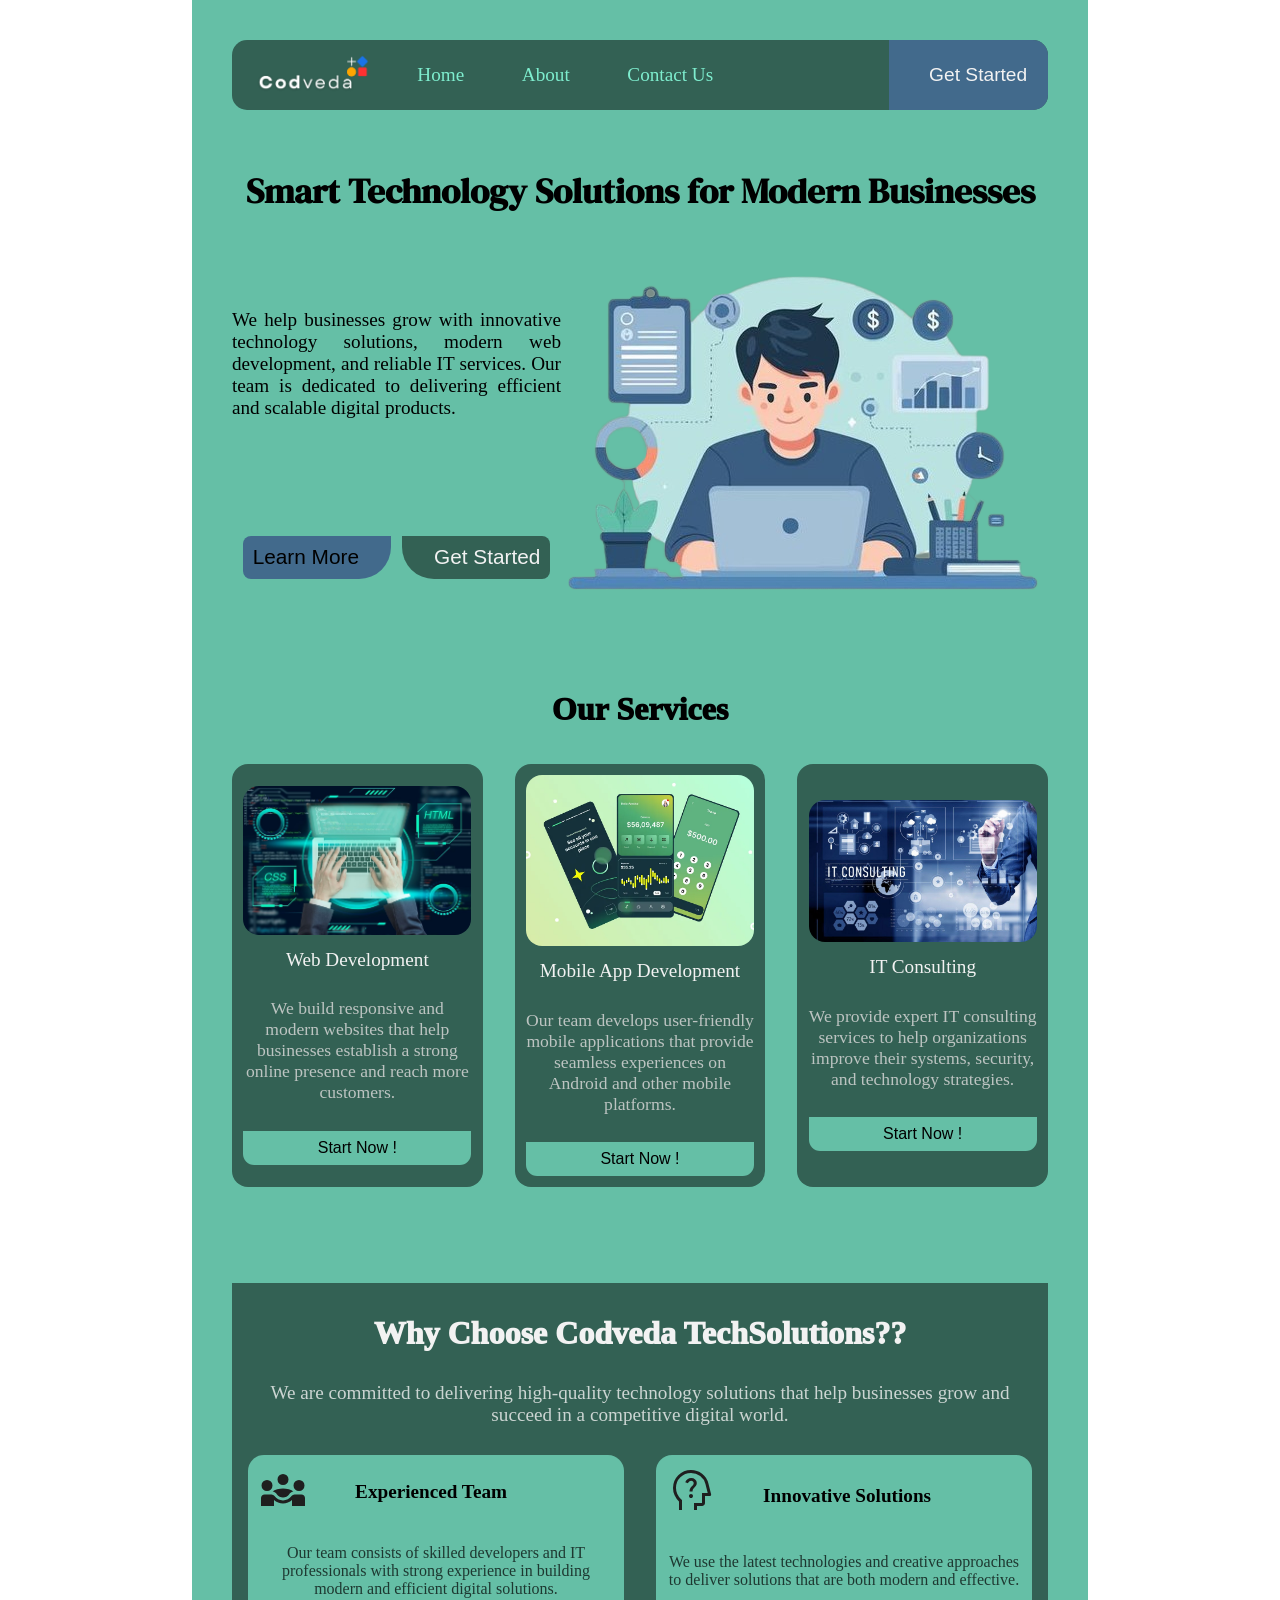
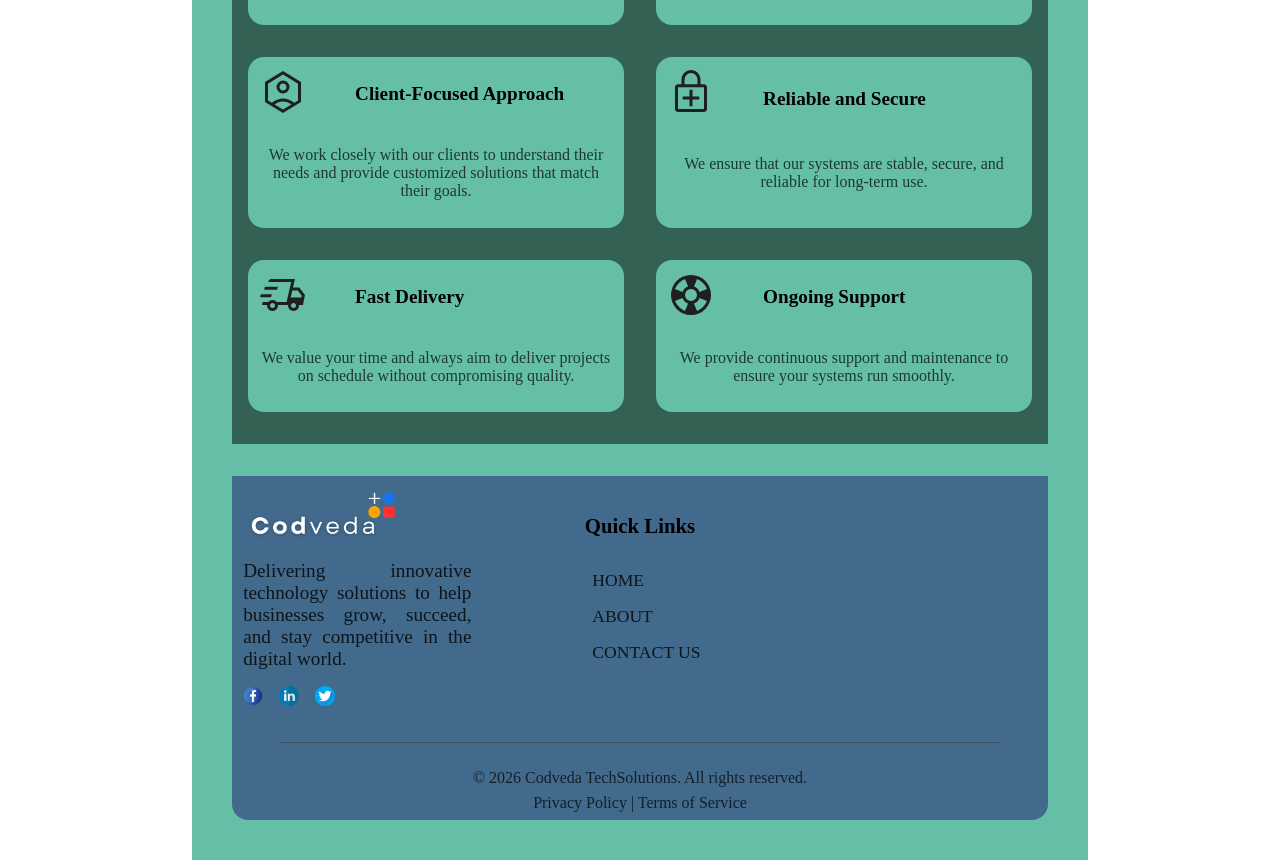
<file: index.html>
<!DOCTYPE html>
<html lang="en">
    <head>
        <meta charset="UTF-8">
        <meta name="viewport" content="width=device-width, initial-scale=1.0">
        <title>Codveda Teck Solution</title>
        <link rel="stylesheet" href="./style/style.css">
        <link rel="preconnect" href="https://fonts.googleapis.com">
        <link rel="preconnect" href="https://fonts.gstatic.com" crossorigin>
        <link
            href="https://fonts.googleapis.com/css2?family=Bitcount+Prop+Double:wght@100..900&family=DM+Serif+Display:ital@0;1&display=swap"
            rel="stylesheet"> </head>
    <link rel="stylesheet" href="./style/media_query.css">
    <body>
        <header>
            <div class="logo_nav">
                <div class="logo">
                    <img class="logo_image" src="./assets/logo_image.webp"
                        alt="Codveda logo">
                </div>
                <nav class="main_nav">
                    <ul class="list_container">
                        <li class="list"><a href="./about.html">Home</a></li>
                        <li class="list"><a href="./about.html">About</a></li>
                        <li class="list"><a href="./contact.html">Contact
                                Us</a></li>
                    </ul>
                </nav>
            </div>
            <div class="header__buttons">
                <button class="header__button">Get Started</button>
            </div>
            <div class="menu_icon" id="menu_icon">
                <svg xmlns="http://www.w3.org/2000/svg" height="24px"
                    viewBox="0 -960 960 960" width="24px" fill="#FFFFFF"><path
                        d="M120-240v-80h720v80H120Zm0-200v-80h720v80H120Zm0-200v-80h720v80H120Z" /></svg>
            </div>
            <nav class="responsiveNav" id="responsiveNav">
                <ul class="responsive--list_container">
                    <li class="list responsive--list"><a
                            href="./index.html">Home</a></li>
                    <hr>
                    <li class="list responsive--list"><a
                            href="./about.html">About</a></li>
                    <hr>
                    <li class="list responsive--list"><a
                            href="./contact.html">Contact Us</a></li>
                    <hr>
                    <li class="list responsive--list"><a
                            href="#">Account</a></li>
                </ul>
            </nav>
        </header>

        <section class="section hero--section">
            <h1 class="hero__title" id="cls">Smart Technology Solutions for
                Modern
                Businesses</h1>
            <p class="hero__description">We help businesses grow with innovative
                technology
                solutions, modern web development, and reliable IT services.
                Our team
                is dedicated to delivering efficient and scalable digital
                products.</p>

            <div class="hero__image">
                <img src="./assets/hero_image 2.png"
                    alt="hero section image hero image.jpg" srcset>
            </div>
            <div class="CA_buttons">
                <button class="button--learn">Learn More</button>
                <button class="button--getStarted">Get Started</button>
            </div>

        </section>
        <section class="section features--section">
            <h3 class="section__title">Our Services</h3>
            <div class="cards">
                <div class="card features--card">
                    <div class="card__image">
                        <img src="./assets//services/web_development.jpg"
                            alt="web development">
                    </div>
                    <span class="card__title">Web Development</span>
                    <p class="card__description">We build responsive and modern
                        websites
                        that help businesses establish a strong online presence
                        and reach
                        more customers.</p>
                    <button class="button card__button">Start Now !</button>
                </div>
                <div class="card features--card">
                    <div class="card__image">
                        <img src="./assets//services/mobile_app_dev.webp"
                            alt="web development">
                    </div>
                    <span class="card__title">Mobile App Development</span>
                    <p class="card__description">Our team develops user-friendly
                        mobile applications
                        that provide seamless experiences on Android and other
                        mobile platforms.</p>
                    <button class="button card__button">Start Now !</button>
                </div>
                <div class="card features--card">
                    <div class="card__image">
                        <img src="./assets//services/it consulting.jpg"
                            alt="It consulting">
                    </div>
                    <span class="card__title">IT Consulting</span>
                    <p class="card__description">We provide expert IT consulting
                        services to help
                        organizations improve their systems, security, and
                        technology strategies.</p>
                    <button class="button card__button">Start Now !</button>
                </div>
            </div>
        </section>

        <section class="section why_choose_us--section">
            <span class="section__title whyus--section__title">Why Choose
                Codveda TechSolutions??</span>
            <p class="section__description">We are committed to delivering
                high-quality technology
                solutions that help businesses grow and succeed in a competitive
                digital world.</p>
            <div class="cards whyus--cards">
                <div class="card whyus--card">
                    <div class="card__icon">
                        <svg xmlns="http://www.w3.org/2000/svg" height="48px"
                            viewBox="0 -960 960 960" width="48px"
                            fill="#1f1f1f"><path
                                d="M40-160v-160q0-29 20.5-49.5T110-390h141q17 0 32.5 8.5T310-358q29 42 74 65t96 23q51 0 96-23t75-65q11-15 26-23.5t32-8.5h141q29 0 49.5 20.5T920-320v160H660v-119q-36 33-82.5 51T480-210q-51 0-97-18t-83-51v119H40Zm440-170q-35 0-67.5-16.5T360-392q-16-23-38.5-37T273-448q29-30 91-46t116-16q54 0 116.5 16t91.5 46q-26 5-48.5 19T601-392q-20 29-52.5 45.5T480-330ZM160-460q-45 0-77.5-32.5T50-570q0-46 32.5-78t77.5-32q46 0 78 32t32 78q0 45-32 77.5T160-460Zm640 0q-45 0-77.5-32.5T690-570q0-46 32.5-78t77.5-32q46 0 78 32t32 78q0 45-32 77.5T800-460ZM480-580q-45 0-77.5-32.5T370-690q0-46 32.5-78t77.5-32q46 0 78 32t32 78q0 45-32 77.5T480-580Z" /></svg>
                    </div>
                    <span class="card__title whyus--card__title">Experienced
                        Team</span>
                    <p class="card__description whyus--card__description">Our
                        team consists of skilled developers and IT
                        professionals with strong experience in building modern
                        and efficient digital solutions.</p>
                </div>
                <div class="card whyus--card">
                    <div class="card__icon">
                        <svg xmlns="http://www.w3.org/2000/svg" height="48px"
                            viewBox="0 -960 960 960" width="48px"
                            fill="#1f1f1f"><path
                                d="M240-80v-172q-57-52-88.5-121.5T120-520q0-150 105-255t255-105q125 0 221.5 73.5T827-615l55 218q4 14-5 25.5T853-360h-93v140q0 24.75-17.62 42.37Q724.75-160 700-160H600v80h-60v-140h160v-200h114l-45-180q-24-97-105-158.5T480-820q-125 0-212.5 86.5T180-522.46q0 64.42 26.32 122.39Q232.65-342.09 281-297l19 18v199h-60Zm257-370Zm-17 130q17 0 28.5-11.5T520-360q0-17-11.5-28.5T480-400q-17 0-28.5 11.5T440-360q0 17 11.5 28.5T480-320Zm-30-128h61q0-25 6.5-40.5T544-526q18-20 35-40.5t17-53.5q0-42-32.5-71T483-720q-40 0-72.5 23T365-637l55 23q7-22 24.5-35.5T483-663q22 0 36.5 12t14.5 31q0 21-12.5 37.5T492-549q-20 21-31 42t-11 59Z" /></svg>
                    </div>
                    <span class="card__title whyus--card__title">Innovative
                        Solutions</span>
                    <p class="card__description whyus--card__description">We use
                        the latest technologies and creative approaches to
                        deliver solutions that are both modern and
                        effective.</p>
                </div><div class="card whyus--card">
                    <div class="card__icon">
                        <svg xmlns="http://www.w3.org/2000/svg" height="48px"
                            viewBox="0 -960 960 960" width="48px"
                            fill="#1f1f1f"><path
                                d="M388-488.1q-38-38.1-38-92t38.1-91.9q38.1-38 92-38t91.9 38.1q38 38.1 38 92T571.9-488q-38.1 38-92 38T388-488.1Zm141.5-42.28q20.5-20.38 20.5-49.5t-20.38-49.62q-20.38-20.5-49.5-20.5t-49.62 20.38q-20.5 20.38-20.5 49.5t20.38 49.62q20.38 20.5 49.5 20.5t49.62-20.38ZM480-60 120-280v-400l360-220 360 220v400L480-60Zm0-71 167-101q-35-29-78-43.5T480-290q-46 0-89 14.5T313-232l167 101ZM256-267q48-38 105-60.5T480-350q62 0 119 22.5T704-267l76-45v-334.23L480-830 180-646.23V-312l76 45Zm224-214Z" /></svg>
                    </div>
                    <span class="card__title whyus--card__title">Client-Focused
                        Approach</span>
                    <p class="card__description whyus--card__description">We
                        work closely with our clients to understand their needs
                        and provide customized solutions that match their
                        goals.</p>
                </div>
                <div class="card whyus--card">
                    <div class="card__icon">
                        <svg xmlns="http://www.w3.org/2000/svg" height="48px"
                            viewBox="0 -960 960 960" width="48px"
                            fill="#1f1f1f"><path
                                d="M450-197h60v-135h135v-60H510v-135h-60v135H315v60h135v135ZM220-80q-24.75 0-42.37-17.63Q160-115.25 160-140v-434q0-24.75 17.63-42.38Q195.25-634 220-634h70v-96q0-78.85 55.61-134.42Q401.21-920 480.11-920q78.89 0 134.39 55.58Q670-808.85 670-730v96h70q24.75 0 42.38 17.62Q800-598.75 800-574v434q0 24.75-17.62 42.37Q764.75-80 740-80H220Zm0-60h520v-434H220v434Zm130-494h260v-96q0-54.17-37.88-92.08-37.88-37.92-92-37.92T388-822.08q-38 37.91-38 92.08v96ZM220-140v-434 434Z" /></svg>
                    </div>
                    <span class="card__title whyus--card__title">Reliable and
                        Secure</span>
                    <p class="card__description whyus--card__description">We
                        ensure that our systems are stable, secure, and reliable
                        for long-term use.</p>
                </div>
                <div class="card whyus--card">
                    <div class="card__icon">
                        <svg xmlns="http://www.w3.org/2000/svg" height="48px"
                            viewBox="0 -960 960 960" width="48px"
                            fill="#1f1f1f"><path
                                d="M188-196q-32-36-27-85H61l13-60h112q15-18 36.5-28.5T270-380q26 0 47.5 10.5T354-341h198l92-399H186l3-13q5-21 21-34t37-13h472l-39 170h125l114 152-39 197h-80q5 49-27.5 85T690-160q-50 0-82-36t-27-85H380q5 49-27.5 85T270-160q-50 0-82-36Zm446-234h215l6-33-80-107H666l-32 140Zm1-273 9-37-92 399 8-36 34-146 41-180ZM22-437l15-60h220l-15 60H22Zm80-146 15-60h260l-15 60H102Zm168 363q21 0 35.5-15t14.5-35q0-21-14.5-35.5T270-320q-20 0-35 14.5T220-270q0 20 15 35t35 15Zm420 0q21 0 35.5-15t14.5-35q0-21-14.5-35.5T690-320q-20 0-35 14.5T640-270q0 20 15 35t35 15Z" /></svg>
                    </div>
                    <span class="card__title whyus--card__title">Fast
                        Delivery</span>
                    <p class="card__description whyus--card__description">We
                        value your time and always aim to deliver projects on
                        schedule without compromising quality.</p>
                </div>
                <div class="card whyus--card">
                    <div class="card__icon">
                        <svg xmlns="http://www.w3.org/2000/svg" height="48px"
                            viewBox="0 -960 960 960" width="48px"
                            fill="#1f1f1f"><path
                                d="M324-111.5Q251-143 197-197t-85.5-127Q80-397 80-480t31.5-156Q143-709 197-763t127-85.5Q397-880 480-880t156 31.5Q709-817 763-763t85.5 127Q880-563 880-480t-31.5 156Q817-251 763-197t-127 85.5Q563-80 480-80t-156-31.5Zm35-48.5 63-150q-38-13-67.5-41.5T310-421l-150 60q31 71 82 123t117 78Zm-50-378q16-41 45-70t67-42l-60-150q-75 31-127 83.5T160-598l149 60Zm256 143q35-35 35-85t-35-85q-35-35-85-35t-85 35q-35 35-35 85t35 85q35 35 85 35t85-35Zm36 235q69-28 120-79.5T800-359l-150-62q-15 42-44.5 70.5T538-310l63 150Zm49-379 150-62q-28-68-79.5-119.5T601-800l-61 150q38 13 66 41.5t44 69.5Z" /></svg>
                    </div>
                    <span class="card__title whyus--card__title">Ongoing
                        Support</span>
                    <p class="card__description whyus--card__description">We
                        provide continuous support and maintenance to ensure
                        your systems run smoothly.</p>
                </div>
            </div>
        </section>
        <footer>
            <div class="cards footer--cards">
                <div class="card footer--card">
                    <div class="footer--card__image">
                        <img src="./assets//logo_image.webp" alt="Codveda logo">
                    </div>
                    <span class="footer--card__description">
                        Delivering innovative technology solutions to help
                        businesses
                        grow, succeed, and stay competitive in the digital
                        world.
                    </span>
                    <div class="social_medias">
                        <img
                            src="./assets/social media icons/facebook_2626269.png"
                            alt="facebook" width="20">
                        <img
                            src="./assets/social media icons//linkedin_4782336.png"
                            alt="linkdeen" width="20">
                        <img
                            src="./assets/social media icons/twitter_3670211.png"
                            alt="twitter" width="20">
                    </div>
                </div>
                <div class="card footer--card">
                    <span class="footer--card__title">Quick Links</span>
                    <ul class="footer__links">
                        <li class="footer__link"><a
                                href="./index.html">HOME</a></li>
                        <li class="footer__link"><a
                                href="./about.html">ABOUT</a></li>
                        <li class="footer__link"><a
                                href="./contact.html">CONTACT US</a></li>
                    </ul>
                </div>
            </div>
            <div class="horizontal_line"></div>
            <div class="lower__section">
                <span>© 2026 Codveda TechSolutions. All rights reserved.</span>
                <span>Privacy Policy | Terms of Service</span>
            </div>
        </footer>

        <script src="./script/script.js"></script>
    </body>
</html>
</file>
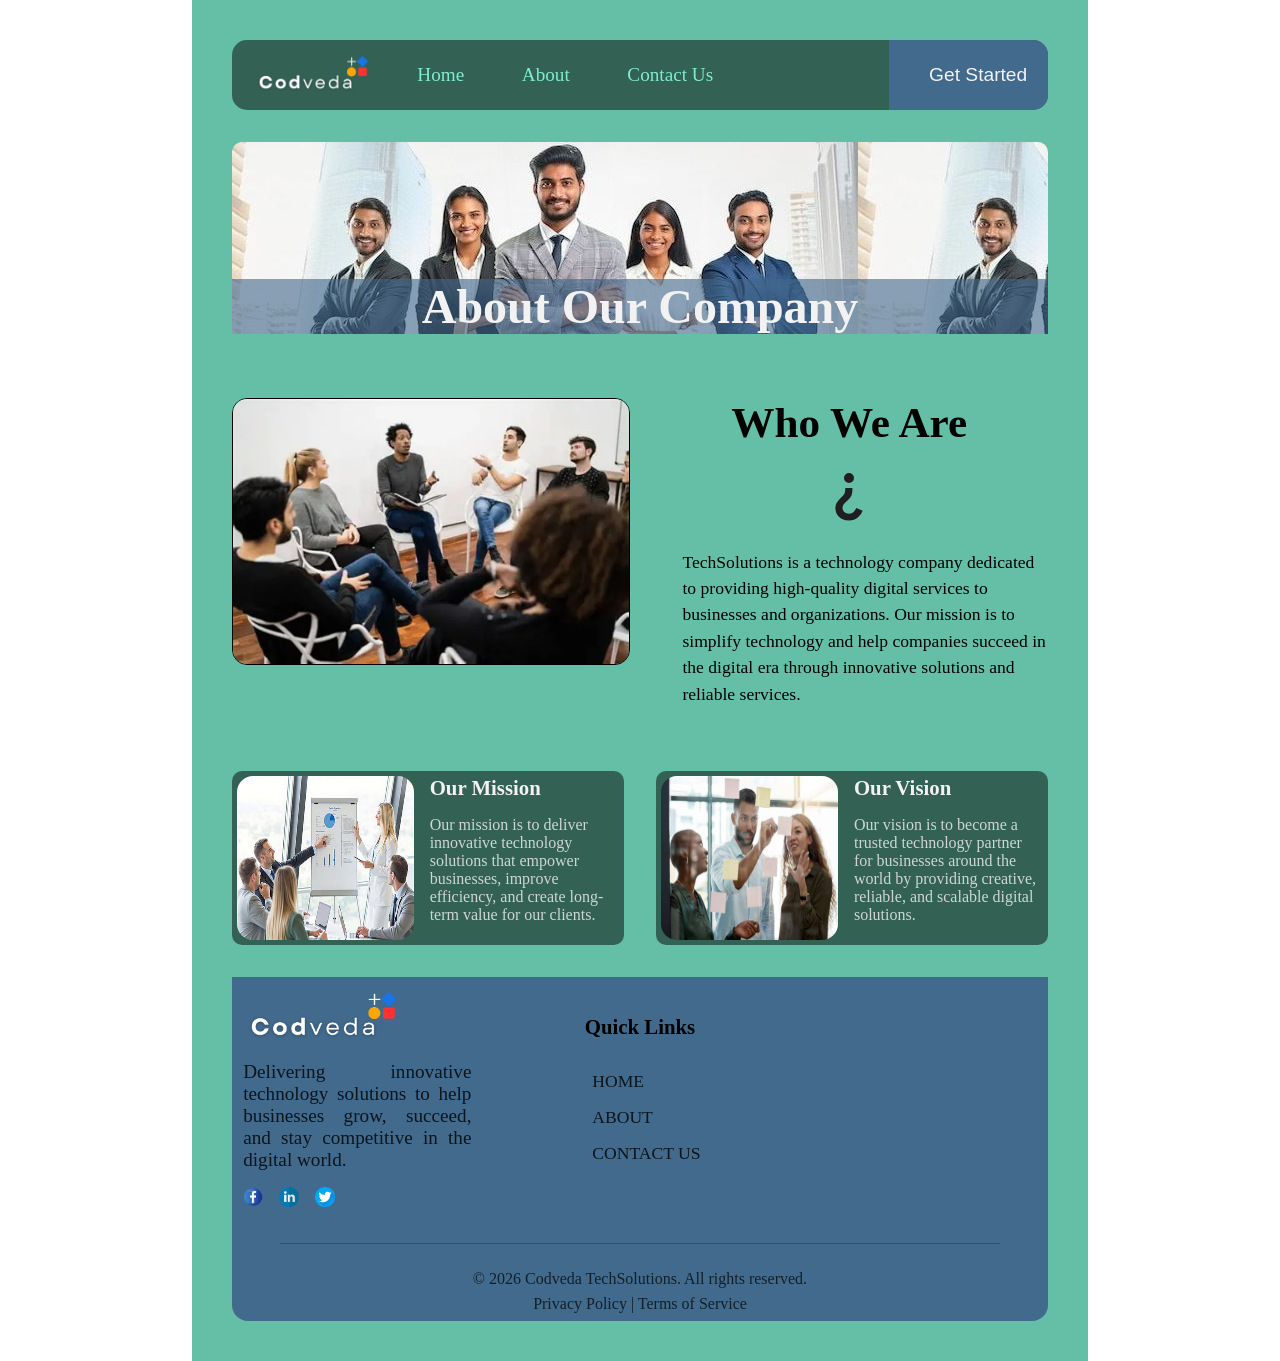
<file: about.html>
<!DOCTYPE html>
<html lang="en">
    <head>
        <meta charset="UTF-8">
        <meta name="viewport" content="width=device-width, initial-scale=1.0">
        <title>About us</title>
        <link rel="stylesheet" href="./style/style.css">
        <link rel="stylesheet" href="./style/media_query.css">
    </head>
    <body>
        <header>
            <div class="logo_nav">
                <div class="logo">
                    <img class="logo_image" src="./assets/logo_image.webp"
                        alt="Codveda logo">
                </div>
                <nav class="main_nav">
                    <ul class="list_container">
                        <li class="list"><a href="./index.html">Home</a></li>
                        <li class="list"><a href="./about.html">About</a></li>
                        <li class="list"><a href="./contact.html">Contact
                                Us</a></li>
                    </ul>
                </nav>
            </div>
            <div class="header__buttons">
                <button class="header__button">Get Started</button>
            </div>
            <div class="menu_icon" id="menu_icon">
                <svg xmlns="http://www.w3.org/2000/svg" height="24px"
                    viewBox="0 -960 960 960" width="24px" fill="#FFFFFF"><path
                        d="M120-240v-80h720v80H120Zm0-200v-80h720v80H120Zm0-200v-80h720v80H120Z" /></svg>
            </div>
            <nav class="responsiveNav" id="responsiveNav">
                <ul class="responsive--list_container">
                    <li class="list responsive--list"><a
                            href="./index.html">Home</a></li>
                    <hr>
                    <li class="list responsive--list"><a
                            href="./about.html">About</a></li>
                    <hr>
                    <li class="list responsive--list"><a
                            href="./contact.html">Contact Us</a></li>
                    <hr>
                    <li class="list responsive--list"><a
                            href="#">Account</a></li>
                </ul>
            </nav>
        </header>

        <div class="about_us">
            <div class="banner">
                <div class="banner__text"><span> About Our Company </span> </div>
            </div>
            <div class="about_section">
                <div class="about_section__title">Who We Are</div>
                <div class="about_section__question_tag">
                    <svg xmlns="http://www.w3.org/2000/svg" height="60px"
                        viewBox="0 -960 960 960" width="60px"
                        fill="#1f1f1f"><path
                            d="M424-320q0-81 14.5-116.5T500-514q41-36 62.5-62.5T584-637q0-41-27.5-68T480-732q-51 0-77.5 31T365-638l-103-44q21-64 77-111t141-47q105 0 161.5 58.5T698-641q0 50-21.5 85.5T609-475q-49 47-59.5 71.5T539-320H424Zm56 240q-33 0-56.5-23.5T400-160q0-33 23.5-56.5T480-240q33 0 56.5 23.5T560-160q0 33-23.5 56.5T480-80Z" /></svg>
                </div>
                <div class="about_section__image">
                    <img src="./assets/team.webp" alt="team">
                </div>
                <div class="about_section__description">
                    TechSolutions is a technology company dedicated to providing
                    high-quality digital services to businesses and
                    organizations.
                    Our mission is to simplify technology and help companies
                    succeed
                    in the digital era through innovative solutions and reliable
                    services.
                </div>
            </div>
            <div class="cards mission_vision--cards">
                <div class="mission">
                    <span class="card__title mission--card__title">Our
                        Mission</span>
                    <p class="card__description mission--card__description">Our
                        mission is to deliver innovative technology
                        solutions that empower businesses, improve efficiency,
                        and create long-term
                        value for our clients.</p>
                    <div class="card__image mission--card__image">
                        <img src="./assets/mission.jpg" alt="mission image">
                    </div>
                </div>

                <div class="vision">
                    <span class="card__title vision--card__title">Our
                        Vision</span>
                    <p class="card__description vision--card__description">Our
                        vision is to become a trusted technology
                        partner for businesses around the world by providing
                        creative, reliable, and scalable digital
                        solutions.</p>
                    <div class="card__image vision--card__image">
                        <img src="./assets/vision.jpg" alt="vision image">
                    </div>
                </div>
            </div>
        </div>
        <footer>
            <div class="cards footer--cards">
                <div class="card footer--card">
                    <div class="footer--card__image">
                        <img src="./assets//logo_image.webp" alt="Codveda logo">
                    </div>
                    <span class="footer--card__description">
                        Delivering innovative technology solutions to help
                        businesses
                        grow, succeed, and stay competitive in the digital
                        world.
                    </span>
                    <div class="social_medias">
                        <img
                            src="./assets/social media icons/facebook_2626269.png"
                            alt="facebook" width="20">
                        <img
                            src="./assets/social media icons//linkedin_4782336.png"
                            alt="linkdeen" width="20">
                        <img
                            src="./assets/social media icons/twitter_3670211.png"
                            alt="twitter" width="20">
                    </div>
                </div>
                <div class="card footer--card">
                    <span class="footer--card__title">Quick Links</span>
                    <ul class="footer__links">
                        <li class="footer__link"><a
                                href="./index.html">HOME</a></li>
                        <li class="footer__link"><a
                                href="./about.html">ABOUT</a></li>
                        <li class="footer__link"><a
                                href="./contact.html">CONTACT US</a></li>
                    </ul>
                </div>
            </div>
            <div class="horizontal_line"></div>
            <div class="lower__section">
                <span>© 2026 Codveda TechSolutions. All rights reserved.</span>
                <span>Privacy Policy | Terms of Service</span>
            </div>
        </footer>

        <script src="./script/script.js"></script>
    </body>
</html>
</file>
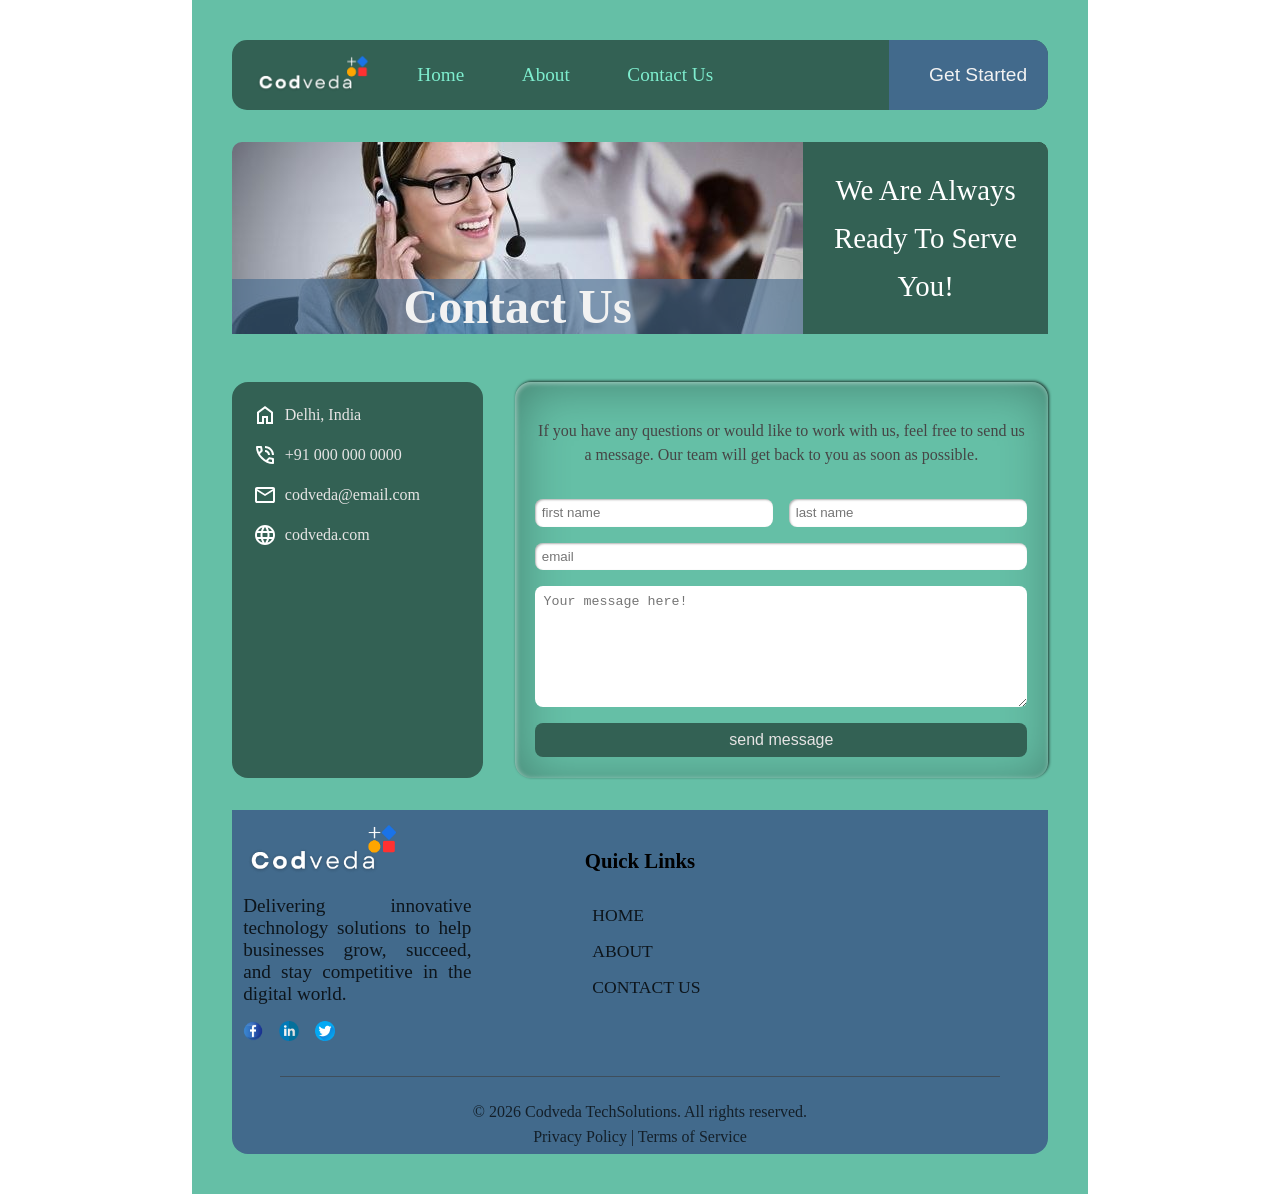
<file: contact.html>
<!DOCTYPE html>
<html lang="en">
    <head>
        <meta charset="UTF-8">
        <meta name="viewport" content="width=device-width, initial-scale=1.0">
        <title>Document</title>
        <link rel="stylesheet" href="style/style.css">
        <link rel="stylesheet" href="./style/media_query.css">
    </head>
    <body>
        <header>
            <div class="logo_nav">
                <div class="logo">
                    <img class="logo_image" src="./assets/logo_image.webp"
                        alt="Codveda logo">
                </div>
                <nav class="main_nav">
                    <ul class="list_container">
                        <li class="list"><a href="./index.html">Home</a></li>
                        <li class="list"><a href="./about.html">About</a></li>
                        <li class="list"><a href="./contact.html">Contact
                                Us</a></li>
                    </ul>
                </nav>
            </div>
            <div class="header__buttons">
                <button class="header__button">Get Started</button>
            </div>
            <div class="menu_icon" id="menu_icon">
                <svg xmlns="http://www.w3.org/2000/svg" height="24px"
                    viewBox="0 -960 960 960" width="24px" fill="#FFFFFF"><path
                        d="M120-240v-80h720v80H120Zm0-200v-80h720v80H120Zm0-200v-80h720v80H120Z" /></svg>
            </div>
            <nav class="responsiveNav" id="responsiveNav">
                <ul class="responsive--list_container">
                    <li class="list responsive--list"><a
                            href="./index.html">Home</a></li>
                    <hr>
                    <li class="list responsive--list"><a
                            href="./about.html">About</a></li>
                    <hr>
                    <li class="list responsive--list"><a
                            href="./contact.html">Contact Us</a></li>
                    <hr>
                    <li class="list responsive--list"><a
                            href="#">Account</a></li>
                </ul>
            </nav>
        </header>
        <div class="contact_us">
            <section class="banner contact--banner">
                <span class="banner__text contact--banner__text">Contact Us</span>
                <div class="banner__description">
                    <span class="__text">We Are Always Ready To Serve
                        You!</span>
                </div>
            </section>

            <div class="cards contact--cards">
                <section class="get_in_touch">
                    <p class="description get--description">If you have any
                        questions or would like to work
                        with us, feel free to send us a message. Our team will
                        get back to you as soon as possible.</p>

                    <form action>
                        <input type="text" name="firstName"
                            class="input get--first_name"
                            placeholder="first name">
                        <input type="text" name="lastName"
                            class="input get--last_name"
                            placeholder="last name">
                        <input type="email" name="email"
                            class="input get--email" placeholder="email">
                        <textarea name="message"
                            class="text_area get--text_area" rows="7"
                            placeholder="Your message here!"></textarea>
                        <button type="submit" class="btn get--btn">send
                            message</button>
                    </form>
                </section>

                <section class="contact_us__contact_info">
                    <div class="__info_card --address">
                        <svg xmlns="http://www.w3.org/2000/svg" height="24px"
                            viewBox="0 -960 960 960" width="24px"
                            fill="#FFFFFF"><path
                                d="M240-200h120v-240h240v240h120v-360L480-740 240-560v360Zm-80 80v-480l320-240 320 240v480H520v-240h-80v240H160Zm320-350Z" /></svg>
                        <span>Delhi, India</span>
                    </div>
                    <div class="__info_card --phone">
                        <svg xmlns="http://www.w3.org/2000/svg" height="24px"
                            viewBox="0 -960 960 960" width="24px"
                            fill="#FFFFFF"><path
                                d="M760-480q0-117-81.5-198.5T480-760v-80q75 0 140.5 28.5t114 77q48.5 48.5 77 114T840-480h-80Zm-160 0q0-50-35-85t-85-35v-80q83 0 141.5 58.5T680-480h-80Zm198 360q-125 0-247-54.5T329-329Q229-429 174.5-551T120-798q0-18 12-30t30-12h162q14 0 25 9.5t13 22.5l26 140q2 16-1 27t-11 19l-97 98q20 37 47.5 71.5T387-386q31 31 65 57.5t72 48.5l94-94q9-9 23.5-13.5T670-390l138 28q14 4 23 14.5t9 23.5v162q0 18-12 30t-30 12ZM241-600l66-66-17-94h-89q5 41 14 81t26 79Zm358 358q39 17 79.5 27t81.5 13v-88l-94-19-67 67ZM241-600Zm358 358Z" /></svg>
                        <span>+91 000 000 0000</span>
                    </div>
                    <div class="__info_card --email">
                        <svg xmlns="http://www.w3.org/2000/svg" height="24px"
                            viewBox="0 -960 960 960" width="24px"
                            fill="#FFFFFF"><path
                                d="M160-160q-33 0-56.5-23.5T80-240v-480q0-33 23.5-56.5T160-800h640q33 0 56.5 23.5T880-720v480q0 33-23.5 56.5T800-160H160Zm320-280L160-640v400h640v-400L480-440Zm0-80 320-200H160l320 200ZM160-640v-80 480-400Z" /></svg>
                        <span>codveda@email.com</span>
                    </div>
                    <div class="__info_card --website">
                        <svg xmlns="http://www.w3.org/2000/svg" height="24px"
                            viewBox="0 -960 960 960" width="24px"
                            fill="#FFFFFF"><path
                                d="M325-111.5q-73-31.5-127.5-86t-86-127.5Q80-398 80-480.5t31.5-155q31.5-72.5 86-127t127.5-86Q398-880 480.5-880t155 31.5q72.5 31.5 127 86t86 127Q880-563 880-480.5T848.5-325q-31.5 73-86 127.5t-127 86Q563-80 480.5-80T325-111.5ZM480-162q26-36 45-75t31-83H404q12 44 31 83t45 75Zm-104-16q-18-33-31.5-68.5T322-320H204q29 50 72.5 87t99.5 55Zm208 0q56-18 99.5-55t72.5-87H638q-9 38-22.5 73.5T584-178ZM170-400h136q-3-20-4.5-39.5T300-480q0-21 1.5-40.5T306-560H170q-5 20-7.5 39.5T160-480q0 21 2.5 40.5T170-400Zm216 0h188q3-20 4.5-39.5T580-480q0-21-1.5-40.5T574-560H386q-3 20-4.5 39.5T380-480q0 21 1.5 40.5T386-400Zm268 0h136q5-20 7.5-39.5T800-480q0-21-2.5-40.5T790-560H654q3 20 4.5 39.5T660-480q0 21-1.5 40.5T654-400Zm-16-240h118q-29-50-72.5-87T584-782q18 33 31.5 68.5T638-640Zm-234 0h152q-12-44-31-83t-45-75q-26 36-45 75t-31 83Zm-200 0h118q9-38 22.5-73.5T376-782q-56 18-99.5 55T204-640Z" /></svg>
                        <span><a
                                href="https://codveda.com/">codveda.com</a></span>
                    </div>
                </section></div>
        </div>
        <footer>
            <div class="cards footer--cards">
                <div class="card footer--card">
                    <div class="footer--card__image">
                        <img src="./assets//logo_image.webp" alt="Codveda logo">
                    </div>
                    <span class="footer--card__description">
                        Delivering innovative technology solutions to help
                        businesses
                        grow, succeed, and stay competitive in the digital
                        world.
                    </span>
                    <div class="social_medias">
                        <img
                            src="./assets/social media icons/facebook_2626269.png"
                            alt="facebook" width="20">
                        <img
                            src="./assets/social media icons//linkedin_4782336.png"
                            alt="linkdeen" width="20">
                        <img
                            src="./assets/social media icons/twitter_3670211.png"
                            alt="twitter" width="20">
                    </div>
                </div>
                <div class="card footer--card">
                    <span class="footer--card__title">Quick Links</span>
                    <ul class="footer__links">
                        <li class="footer__link"><a
                                href="./index.html">HOME</a></li>
                        <li class="footer__link"><a
                                href="./about.html">ABOUT</a></li>
                        <li class="footer__link"><a
                                href="./contact.html">CONTACT US</a></li>
                    </ul>
                </div>
            </div>
            <div class="horizontal_line"></div>
            <div class="lower__section">
                <span>© 2026 Codveda TechSolutions. All rights reserved.</span>
                <span>Privacy Policy | Terms of Service</span>
            </div>
        </footer>

        <script src="./script/script.js"></script>
    </body>
</html>
</file>
<file: style/style.css>
* {
    box-sizing: border-box;
    padding: 0;
}

html {
    background-color: white;
}

body {
    margin: 0 15% 0 15%;
    padding: 2.5rem;
    background-color: #65BFA6;
    min-height: 100vh;
    display: flex;
    flex-direction: column;
    justify-content: space-between;
    gap: 2rem;
    position: relative;
    animation: fadeIn;
    animation-duration: 2s;
}

@keyframes fadeIn {
    0% {
        top: 100vh;
    }

    50% {
        top: 0;
    }
}

header {
    position: sticky;
    top: 0;
    z-index: 1000;
    height: 70px;
    padding: 0 0 0 1.3rem !important;
    display: flex;
    flex-direction: row;
    justify-content: space-between;
    align-items: center;
    gap: 0.1%;
    padding: 10px 0px;
    background-color: #336154;
    border-radius: 15px;
    color: #7EEDCE;
    width: 100%;
}

.logo_image {
    height: 40px;
}

.logo_nav {
    display: flex;
    flex-direction: row;
    justify-content: space-between;
    align-items: center;
    gap: 2rem;
}

.list_container {
    display: flex;
    flex-direction: row;
    justify-content: space-between;
    align-items: center;
    gap: 2rem;
    color: inherit;
}

.list,
.list a {
    text-decoration: none;
    list-style: none;
    white-space: nowrap;
    color: inherit;
    font-size: 1.2rem;
    transition: 0.5s;
    padding: 0.4rem;
    border-radius: 0.4rem;
}

.list a:hover {
    border-bottom: 1px solid #7EEDCE;
    background-color: #7EEDCE;
    color: #336154;
    transform: translate(0, -4px);
}

.header__buttons {
    background-color: #426A8C;
    height: 100%;
    width: 20%;
    display: flex;
    align-items: center;
    padding: 1.3rem;
    justify-content: flex-end;
    border-radius: 0 15px 15px 0;
}

.header__button {
    white-space: nowrap;
    background: transparent;
    border: none;
    font-weight: 500;
    font-size: 1.2rem;
    color: #F2F2F2;
    transition: 0.4s;
}

.header__button:hover {
    transform: translate(0, -2px);
    border-bottom: 1px solid #F2F2F2;
}

.menu_icon {
    display: none;
    padding: 10px;
}

.responsiveNav {
    width: 100%;
    background-color: #336154e3;
    border-radius: 1rem;
    display: flex;
    align-items: center;
    justify-content: center;
    color: #e6e4e4;
    position: absolute;
    top: 75px;
    left: 0rem;
    font-size: 1.2rem;
    box-shadow: 2px 2px 3px rgba(0, 0, 0, 0.6);
    animation: zoomIn 1s;
    display: none;
}

.responsive--list_container {
    width: 100%;
    padding: 0 5px;
}

.responsive--list:hover {
    background-color: #7EEDCE;
}

.responsive--list a {
    display: block;
}

@keyframes zoomIn {
    0% {
        transform-origin: top right;
        transform: scale(0);
    }

    50% {
        transform-origin: top right;
        transform: scale(1);
    }
}

/*====================================================================================
                                        HERO
======================================================================================*/

.hero--section {
    display: grid;
    grid-template-areas:
        "title title"
        "description image"
        "description image"
        "buttons image";
    grid-template-columns: 1fr 1fr;
}

.hero__title {
    grid-area: title;
    text-align: center;
    font-size: 2.2rem;
    line-height: 2.5rem;
    font-family: "DM Serif Display", serif;
}

.hero__description {
    padding-top: 15%;
    grid-area: description;
    font-size: 1.2rem;
    text-align: justify;
}

.CA_buttons {
    grid-area: buttons;
    display: flex;
    justify-content: space-evenly;
    align-items: flex-start;
    height: auto;
}

.button--learn {
    background-color: #426A8C;
    border: none;
    font-size: 1.3rem;
    padding: 0.6rem 2rem 0.6rem 0.6rem;
    border-radius: 0.5rem 0 2rem 0.5rem;
    font-weight: 500;

}

.button--getStarted {
    border: none;
    font-size: 1.3rem;
    background-color: #336154;
    padding: 0.6rem 0.6rem 0.6rem 2rem;
    border-radius: 0 0.5rem 0.5rem 2rem;
    font-weight: 500;
    color: #F2F2F2;
}

.hero__image {
    grid-area: image;
    padding: 5px;
    display: flex;
    align-items: center;
    justify-content: center;
}


/*====================================================================================
                                        FEATURES
======================================================================================*/


.features--section {
    display: flex;
    flex-direction: column;
    gap: 0.2rem;
}

.section__title {
    font-size: 2rem;
    font-weight: 1000;
    text-align: center;
}

.cards {
    display: grid;
    grid-template-columns: repeat(auto-fill, minmax(250px, 1fr));
    gap: 2rem;
}

.card {
    border-radius: 1rem;
    padding: 0.7rem;
    gap: 10px;
}

.features--card {
    display: flex;
    flex-direction: column;
    justify-content: center;
    align-items: center;
    background-color: #336154;
    transition: 0.5s;
}

.features--card .card__image {
    max-width: 300px;
    width: fit-content;
    border-radius: 1rem;
}

.whyus--cards {
    grid-template-columns: repeat(auto-fill, minmax(270px, 1fr));
    gap: 2rem;
}

.card__image img {
    width: 100%;
    border-radius: 1rem;
}

.card__title {
    font-weight: 500;
    font-size: 1.2rem;
    color: #F2F2F2;
}

.card__description {
    text-align: center;
    font-size: 1.1rem;
    color: #dbdadad0;
}

.card__button {
    background-color: #65BFA6;
    font-size: 1rem;
    font-weight: 500;
    padding: 0.5rem;
    border-radius: 0 0 0.7rem 0.7rem;
    border: none;
    width: 100%;
}

button {
    transition: 0.4s;
}

/*=======================================================================================
                                            WHY US?
=========================================================================================*/


.why_choose_us--section {
    margin-top: 4rem;
    display: flex;
    flex-direction: column;
    align-items: center;
    gap: 10px;
    background-color: #336154;
    padding: 2rem 1rem;
}

.whyus--section__title {
    color: #F2F2F2;
}

.section__description {
    color: #F2F2F2;
    opacity: 0.8;
    text-align: center;
    font-size: 1.2rem;
}

.whyus--cards {
    grid-template-columns: repeat(auto-fill, minmax(280px, 1fr));
}

.whyus--card {
    display: grid;
    grid-template-areas:
        "icon title"
        "description description";
    grid-template-columns: 1fr 3fr;
    background-color: #65BFA6;
    color: #000;
    transition: 0.5s;
}

.card:hover,
button:hover {
    box-shadow: 5px 3px 5px rgba(0, 0, 0, 0.3);
    transform: translate(-2px, -2px);
}

.card__icon {
    grid-area: icon;
}

.whyus--card__title {
    grid-area: title;
    white-space: nowrap;
    align-self: center;
    color: inherit;
    font-weight: 600;
}

.whyus--card__description {
    grid-area: description;
    font-size: 1rem;
    color: inherit;
    opacity: 0.7;
}

/*==========================================================================================
                                            FOOTER
============================================================================================*/

footer {
    background-color: #426A8C;
    border-radius: 0 0 1rem 1rem;
    padding-bottom: 5px;
}

.footer--card {
    display: flex;
    flex-direction: column;
    align-items: center;
    justify-content: center;
    gap: 1rem;
}

.footer--card:hover {
    transform: none;
    box-shadow: none;
}

.footer--card__image img {
    width: 70%;
}

.footer--card__description {
    opacity: 0.8;
    text-align: justify;
    font-size: 1.2rem;
}

.social_medias {
    display: flex;
    justify-content: start;
    gap: 1rem;
    width: 100%;
}

img {
    transition: 0.4s;
}

.social_medias img:hover {
    transform: rotate(360deg);
}

.footer--card__title {
    font-size: 1.3rem;
    font-weight: 600;
}

.footer__links {
    list-style-type: none;
    display: flex;
    flex-direction: column;
    gap: 15px;
    padding-left: 0.8rem;
}

.footer__link {
    font-size: 1.1rem;
    opacity: 0.8;
}

.footer__link a {
    text-decoration: none;
    color: #000;
}

.footer__link a:hover {
    border-bottom: 2px solid black;
}

.horizontal_line {
    background-color: #3d3d3d;
    height: 0.5px;
    opacity: 0.6;
    margin: 1.5rem 3rem;
}

.lower__section {
    display: flex;
    flex-direction: column;
    gap: 7px;
    align-items: center;
    padding: 3px;
}

.lower__section span {
    opacity: 0.7;
    text-align: center;
}

/*=============================================================
                                    ABOUT PAGE
================================================================*/

.about_us {
    display: flex;
    flex-direction: column;
    gap: 4rem;
}

.banner {
    height: 12rem;
    overflow: hidden;
    width: 100%;
    background-image: url("../assets/banner.jpg");
    display: flex;
    align-items: flex-end;
    justify-content: center;
    border-radius: 10px 10px 0 0;
}

.banner__text {
    width: 100%;
    font-weight: bold;
    font-size: 3rem;
    text-align: center;
    color: #F2F2F2;
    background-color: #42698c9b;
    display: block;
}

.about_section {
    display: grid;
    grid-template-areas:
        "image title"
        "image mark"
        "image description";
    grid-template-columns: 1fr 1fr;
    gap: 1.3rem;
}

.about_section__title {
    grid-area: title;
    font-size: 2.7rem;
    text-align: center;
    font-weight: bold;
}

.about_section__image {
    grid-area: image;
}

.about_section__image img {
    width: 100%;
    border-radius: 15px;
    border: 1px solid black;
}

.about_section__question_tag {
    grid-area: mark;
    display: flex;
    justify-content: center;
}

.about_section__question_tag svg {
    transform: rotate(180deg);
}

.about_section__description {
    grid-area: description;
    line-height: 1.5;
    padding-left: 2rem;
    font-size: 1.1rem;
    margin: auto;
}

.mission_vision--cards {
    display: grid;
    grid-template-columns: repeat(auto-fill, minmax(380px, 1fr));
}

.mission,
.vision {
    display: grid;
    grid-template-areas:
        "image image image title title"
        "image image image description description";
    background-color: #336154;
    padding: 5px;
    border-radius: 10px;
}

.mission--card__title,
.vision--card__title {
    grid-area: title;
    font-size: 1.3rem;
    font-weight: 700;
    color: #F2F2F2;
    text-align: left;
}

.mission--card__description,
.vision--card__description {
    grid-area: description;
    font-size: 1rem;
    color: #f2f2f2cf;
    text-align: left;
    display: inline;
}

.mission--card__image,
.vision--card__image {
    grid-area: image;
    margin-right: 1rem;
}

.mission--card__image img,
.vision--card__image img {
    height: 100%;
}

/* ===============================================================
                            CONTACT US
================================================================== */
.contact_us {
    display: flex;
    flex-direction: column;
    gap: 3rem;
}

.contact--banner {
    background-image: url('../assets/contact--banner.jpg');
    position: relative;
}

.banner__description {
    position: absolute;
    top: 0;
    right: 0;
    height: 100%;
    background-color: #336154;
    display: flex;
    align-items: center;
    justify-content: center;
    padding: 0.5rem;
    max-width: 30%;
}

.contact--banner__text {
    padding-right: 30%;
}

.__text {
    text-align: center;
    font-size: 1.8rem;
    color: #fff;
    line-height: 3rem;
}

.contact--cards {
    display: grid;
    grid-template-areas:
        "contact_info send_message send_message";
    grid-template-columns: 1fr 2fr;
}

.get_in_touch {
    display: flex;
    flex-direction: column;
    gap: 1rem;
    grid-area: send_message;
    border-radius: 1rem;
    padding: 1.3rem;
    box-shadow: 1px -1px 3px rgba(0, 0, 0, 0.7), 1px 1px 5px inset rgba(255, 255, 255, 0.5), 4px 4px 50px inset rgba(0, 0, 0, 0.3);
}

.get--description {
    text-align: center;
    color: #464545;
    font-size: 1rem;
    line-height: 1.5rem;
}

form {
    display: grid;
    grid-template-areas:
        "first_name last_name"
        "email email"
        "text_area text_area"
        "submit_btn submit_btn";
    grid-template-columns: 1fr 1fr;
    gap: 1rem;
}

.input {
    padding: 0.4rem;
    border-radius: 0.5rem;
    outline: none;
    border: none;
    box-shadow: inset 1px 1px 2px rgba(0, 0, 0, 0.3);
}

.get--first_name {
    grid-area: first_name;
}

.get--last_name {
    grid-area: last_name;
}

.get--email {
    grid-area: email;
}

.get--text_area {
    grid-area: text_area;
    border-radius: 0.5rem;
    padding: 0.5rem;
    border: none;
    outline: none;
}

.get--btn {
    background-color: #336154;
    color: #e6e4e4;
    grid-area: submit_btn;
    padding: 0.5rem;
    border: none;
    font-size: 1rem;
    border-radius: 0.5rem;
}

.contact_us__contact_info {
    background-color: #336154;
    border-radius: 1rem;
    padding: 1.3rem;
    display: flex;
    flex-direction: column;
    gap: 1rem;
    color: #e6e4e4;
}

.__info_card {
    display: flex;
    align-items: center;
    justify-content: start;
    gap: 0.5rem;
}

.__info_card a {
    text-decoration: none;
    color: #e6e4e4;
}
</file>
<file: style/media_query.css>
@media (max-width: 1250px) {
    body {
        margin: 0;
    }
}

@media (max-width: 768px) {
    html {
        font-size: 15px;
    }

    .hero__image img {
        width: 300px;
    }

    .hero__title {
        font-size: 2rem;
    }

    /* =============================================
                    ABOUT PAGE
    ================================================ */
    .about_section {
        grid-template-columns: 1fr;
        grid-template-areas: none;
    }

    .about_section__title::after {
        content: ' ?';
    }

    .about_section__question_tag {
        display: none;
    }

    .about_section__title {
        grid-area: 1/1/2/2;
    }

    .about_section__image {
        grid-area: 2/1/4/2;
        z-index: 1;
    }

    .about_section__description {
        background-color: rgba(255, 255, 255, 0.5);
        grid-area: 3/1/4/2;
        z-index: 2;
        padding: 0.5rem;
        text-align: justify;
        font-size: 1.5rem;
        border-radius: 0 0 1rem 1rem;
    }

    .__text {
        font-size: 1.3rem;
    }

    form {
        grid-template-areas: none;
        grid-template-columns: 1fr;
    }

    .get--first_name {
        grid-area: 1/1/2/2;
    }

    .get--last_name {
        grid-area: 2/1/3/2;
    }

    .get--email {
        grid-area: 3/1/4/2;
    }

    .get--text_area {
        grid-area: 4/1/5/2;
    }

    .get--btn {
        grid-area: 5/1/6/2;
    }
}

@media (max-width: 668px) {
    .list_container {
        display: none;
    }

    .header__buttons {
        display: none;
    }

    .menu_icon {
        display: block;
    }

}

@media (max-width: 520px) {
    .contact--cards {
        display: flex;
        flex-direction: column-reverse;
    }
}

@media (max-width: 425px) {
    html {
        font-size: 14px;
    }

    body {
        padding: 1.5rem;
    }

    .hero--section {
        grid-template-areas: none;
    }

    .hero__title {
        grid-area: 1/1/2/3;
        margin: 0;
    }

    .hero__description {
        grid-area: 5/1/6/3;
        z-index: 2;
        background-color: #65bfa6a5;
        padding: 0;
    }

    .CA_buttons {
        grid-area: 6/1/7/3;
        z-index: 2;
    }

    .hero__image {
        z-index: 1;
        grid-area: 2/1/6/3;
    }

    .banner {
        background-position-x: center;
    }

    .about_section__description {
        font-size: 1.1rem;
    }

    .mission_vision--cards {
        grid-template-columns: repeat(auto-fill, minmax(250px, 1fr));
    }

    .mission,
    .vision {
        grid-template-areas: none;
        grid-template-columns: 1fr;
    }

    .mission--card__title,
    .vision--card__title {
        grid-area: 1/1/2/2;
        text-align: center;
    }

    .mission--card__description,
    .vision--card__description {
        grid-area: 2/1/3/2;
        font-size: 1.2rem;
        text-align: justify;
    }

    .mission--card__image,
    .vision--card__image {
        grid-area: 3/1/4/2;
        margin: auto;
    }

    .banner__description {
        max-width: 100%;
        top: auto;
        bottom: 0;
        width: 100%;
        height: fit-content;
        background: transparent;
    }

    .contact--banner__text {
        padding: 0 0 3rem 0;
        font-size: 2.5rem;
    }

}

@media (max-width: 340px) {
    body {
        padding: 1rem;
    }

    .hero__image img {
        width: 250px;
    }

    .hero__description {
        font-size: 1.1rem;
    }

    .about_section__description {
        font-size: 1rem;
    }

}
</file>
